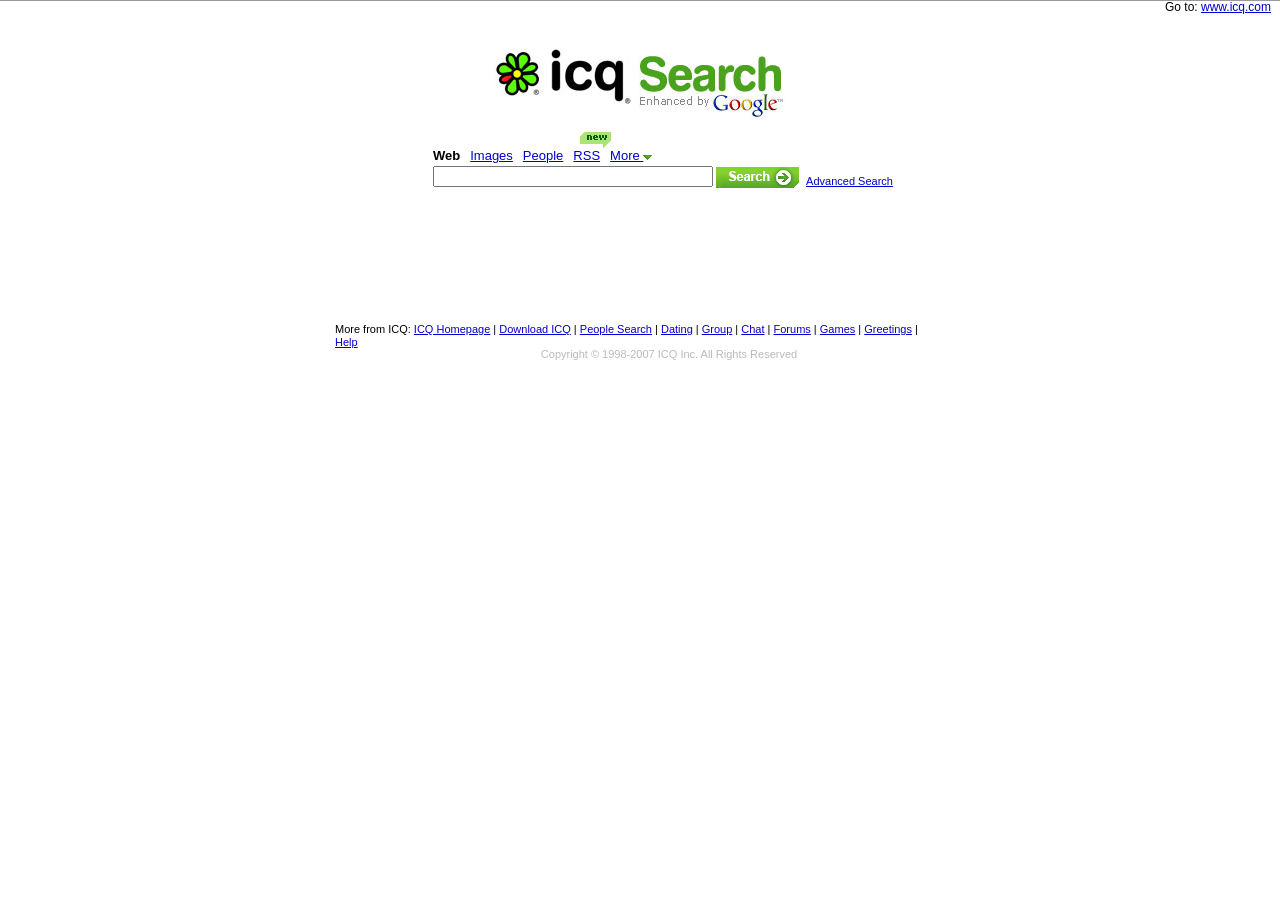
<file: index.html>
<!doctype html>
<html lang="en">
  <head>
    <meta charset="UTF-8" />
    <title>Glorious Web Search</title>
    <link rel="stylesheet" href="CSS+Js/style.css" />
    <link rel="icon" href="favicon.ico" type="image/x-icon" />
    <link rel="shortcut icon" href="favicon.ico" type="image/x-icon" />
  </head>
  <body>
<div class="gray-top-border">

</div>

<div style="font-size: 12px; position: absolute; right: 0;top:0;">Go to:&nbsp;<a href="https://web.archive.org/web/20070310093437/http://www.icq.com/" class="d1-link" style="color:#0000CE">www.icq.com</a>⠀</div>

</div>
    <center>
      <br><br>
    <table width="100%" height="100%">
  <tr>
    <td align="center" valign="middle">

      <!-- YOUR CONTENT START -->
    

</div>
      <!-- index.html -->
<img src="imgs/logo.png" alt="" class="logo-img">
<br>


<div class="d3-1" style="width:424px;">

    <span class="d3-1-1 active-tab"
          id="web"
          onclick="execSearch('web',this)">
        Web
    </span>

    <span class="d3-1-1"
          id="site"
          onclick="execSearch('site',this)">
        Images
    </span>

    <span class="d3-1-1"
          id="people"
          onclick="execSearch('people',this)">
        People
    </span>

    <span class="d3-1-1 rss-tab"
          id="rss"
          onclick="execSearch('rss',this)">

        RSS

        <img src="imgs/new.gif"
             class="rss-new"
             alt="NEW">

    </span>

    <div class="more-menu">

        <a href="javascript:void(0)"
           id="moreBtn"
           onclick="toggleMore(event)">
            More
            <img src="imgs/arrow_mg.gif" border="0">
        </a>

        <div id="moreDropdown" class="more-dropdown">

            <a href="javascript:void(0)"
               onclick="execSearch('presentations',this)">
                Presentations
            </a>

            <a href="javascript:void(0)"
               onclick="execSearch('documents',this)">
                Documents
            </a>

            <a href="javascript:void(0)"
               onclick="execSearch('icq',this)">
                ICQ.com
            </a>

            <a href="javascript:void(0)"
               onclick="execSearch('translation',this)">
                Translation
            </a>

        </div>

    </div>

</div>



      <script> 
function toggleMore(e){

    if(e){
        e.preventDefault();
        e.stopPropagation();
    }

    var box = document.getElementById("moreDropdown");

    box.style.display =
        (box.style.display === "block")
        ? "none"
        : "block";

    return false;
}


function showAdvancedSearch() {
    alert(
        "Advanced Search\n\n" +
        "Coming Soon™\n\n" +
        "Development was suspended in 2008.\n\n" +
        "Reason:\n" +
        "The engineers were laid off.\n\n" +
        "Please enjoy Basic Search instead."
    );
}


//--------------------------------------------------
// ICQ Search Tabs (Late 2007)
//--------------------------------------------------

function execSearch(mode, element){

    // Remove active state
    document.querySelectorAll(".d3-1-1").forEach(function(tab){

        tab.classList.remove("active-tab");

    });

    // Remove active state from More button
    document.getElementById("moreBtn").classList.remove("active-tab");

    //------------------------------------------------
    // Highlight current selection
    //------------------------------------------------

    if(element.tagName.toLowerCase()=="span"){

        element.classList.add("active-tab");

    }else{

        document.getElementById("moreBtn").classList.add("active-tab");

    }

    //------------------------------------------------
    // Advanced Search
    //------------------------------------------------

    var adv=document.getElementById("advancedSearch");

    if(mode=="web"){

        adv.style.visibility="visible";

    }else{

        adv.style.visibility="hidden";

    }

    //------------------------------------------------
    // Close dropdown
    //------------------------------------------------

    document.getElementById("moreDropdown").style.display="none";

}


//--------------------------------------------------
// More menu
//--------------------------------------------------

function toggleMore(e){

    e.preventDefault();

    var box=document.getElementById("moreDropdown");

    if(box.style.display=="block"){

        box.style.display="none";

    }else{

        box.style.display="block";

    }

    return false;

}


//--------------------------------------------------
// Close menu when clicking outside
//--------------------------------------------------

document.addEventListener("click",function(e){

    if(!e.target.closest(".more-menu")){

        document.getElementById("moreDropdown").style.display="none";

    }

});



      </script>
<div class="search-container">

<form action="results.html" method="get">

    <!-- Google CSE -->
    <input type="hidden" name="cx" value="c5ed00b64fd0146ff">

    <table class="d2-2-2" cellspacing="0" cellpadding="0" border="0">
        <tr>

            <!-- Search textbox -->
            <td class="d2-2-2-1">
                <input
                    id="search_keyword"
                    class="d2-2-2-1-txt"
                    type="text"
                    name="q"
                    maxlength="100"
                    size="41"
                    style="width: 280px !important;">
            </td>

            <!-- Search button -->
            <td class="button-td">
                <input
                    class="search-img"
                    type="image"
                    src="imgs/buttonsearch2.png"
                    alt="Search"
                    width="89"
                    height="23">
            </td>

            <!-- Advanced Search -->
            <td class="d2-2-2-3" id="advancedSearch">
                <a href="javascript:void(0);"  onclick="showAdvancedSearch(); return false;">
                    Advanced Search
                </a>
            </td>

        </tr>
    </table>

</form>

</div>
        <br>
       
          <div class="info-text">

        
      <!-- YOUR CONTENT END -->

    </td>
  </tr>
</table>
    </center>

<div style="position: relative; top: 100px; width: 610px; margin: 0 auto; text-align: left; font-size: 11px !important; font-family: sans-serif;">
  <!-- Phần menu liên kết -->
  <div style="line-height: 1.2;">
    More from ICQ:
    <a href="https://web.archive.org/web/20070310093437/http://www.icq.com/" style="color:#0000CE">ICQ Homepage</a> |
    <a href="https://web.archive.org/web/20070112095434/http://download.icq.com/download/" style="color:#0000CE">Download ICQ</a> |
    <a href="https://web.archive.org/web/20070113053601/http://people.icq.com/people/" style="color:#0000CE">People Search</a> |
    <a href="https://web.archive.org/web/20070310093437/http://www.icq.com/" style="color:#0000CE">Dating</a> |
    <a href="https://web.archive.org/web/20070111004745/http://groups.icq.com/groups/" style="color:#0000CE">Group</a> |
    <a href="https://web.archive.org/web/20070225135029/http://chat.icq.com/icqchat/" style="color:#0000CE">Chat</a> |
    <a href="https://web.archive.org/web/20070111213042/http://boards.icq.com/boards/" style="color:#0000CE">Forums</a> |
    <a href="https://web.archive.org/web/20070207013409/http://games.icq.com/index.htm?lc=en" style="color:#0000CE">Games</a> |
    <a href="https://web.archive.org/web/20070106082926/http://www.icq.com/friendship" style="color:#0000CE">Greetings</a> | <br>
    <a href="help.html" style="color:#0000CE;">Help</a>
  </div>

  <!-- Đặt margin thành 0 để dòng copyright dính sát vào dòng Help phía trên -->
  <p style="text-align: center; color: #BABABA; margin: 0; padding: 0; font-size: 11px; line-height: 1.0; position: relative; left: 29px;">
    Copyright © 1998-2007 ICQ Inc. All Rights Reserved
  </p>




  </body>
</html>

<script>
(function () {

  // =========================
  // 🟥 TITLE SYSTEM
  // =========================
  const query = new URLSearchParams(window.location.search).get('q');
  document.title = query 
    ? query + " — ICQ.com Search Results"
    : "ICQ.com Search Engine";


  // =========================
  // 🟡 CLEAN STATS FIX (STABLE)
  // =========================
  function fixStats() {
    const el = document.querySelector('.gsc-result-info');

    if (!el || el.dataset.done) return;

    const text = el.innerText;
    const nums = text.match(/[\d,.]+/g);

    if (nums && nums.length >= 2) {
      const count = nums[0];
      const time = nums[nums.length - 1];

      el.innerHTML = `🌟 <b>Report:</b> ${count} glorious results found for the People in ${time} seconds!`;

      el.style.color = "#d93025";
      el.style.fontWeight = "bold";
      el.style.fontFamily = "Arial";

      el.dataset.done = "1";
    }
  }

  setInterval(fixStats, 500);


function polishICQPagination(){

    document.querySelectorAll(".gsc-cursor-box").forEach(function(box){

        if(box.dataset.icqDone) return;

        box.dataset.icqDone = "1";

        box.className = "pg";

        var pages = box.querySelectorAll(".gsc-cursor-page");

        pages.forEach(function(page,i){

            page.textContent = i + 1;

            page.style.color = "#3F9220";
            page.style.fontSize = "15px";
            page.style.fontWeight = "normal";
            page.style.marginRight = "8px";
            page.style.display = "inline";
            page.style.cursor = "pointer";
        });

        // Current page
        var current = box.querySelector(".gsc-cursor-current-page");

        if(current){
            current.style.fontWeight = "bold";
            current.style.textDecoration = "none";
        }

        // Next button
        var next = document.createElement("img");

        next.src = "imgs/right_new.gif";
        next.width = 17;
        next.height = 17;
        next.style.verticalAlign = "middle";
        next.style.marginLeft = "10px";
        next.style.cursor = "pointer";

        next.onclick = function(){

            var current =
                box.querySelector(".gsc-cursor-current-page");

            if(current && current.nextElementSibling){

                current.nextElementSibling.click();

            }

        };

        box.appendChild(next);

    });

}

setInterval(polishICQPagination,300);

// run loop



  // =========================
  // 🟢 WELCOME MESSAGE
  // =========================
  function showWelcome() {
    const q = new URLSearchParams(window.location.search).get('q');
    const box = document.querySelector('.results-border-box');

    if (!q && box) {
      box.innerHTML = `
        <div class="welcome-container">
          <h1>Welcome, Comrade! 🌟</h1>
          <p>The Red Star is ready to guide your search.</p>
          <p class="hint">Type something above to begin 🚩</p>
          <div class="star-icon">★</div>
        </div>
      `;
    }
  }

  window.onload = showWelcome;


  // =========================
  // 👤 USERNAME SYSTEM (FIXED)
  // =========================
(function () {

  function setupUsername() {
    var span = document.getElementById("usernameDisplay");
    if (!span) return;

    // load saved name
    var saved = localStorage.getItem("rss_username");
    if (saved) span.innerHTML = saved;

    span.style.cursor = "pointer";
    span.style.textDecoration = "underline";
    span.style.fontWeight = "bold";

    span.onclick = function () {

      var input = document.createElement("input");
      input.type = "text";
      input.value = span.innerHTML;
      input.style.fontSize = "13px";
      input.style.border = "1px solid #666";

      span.parentNode.replaceChild(input, span);
      input.focus();

      function save() {
        var name = input.value.replace(/^\s+|\s+$/g, "") || "Guest";

        localStorage.setItem("rss_username", name);

        var newSpan = document.createElement("span");
        newSpan.id = "usernameDisplay";
        newSpan.innerHTML = name;
        newSpan.style.cursor = "pointer";
        newSpan.style.textDecoration = "underline";
        newSpan.style.fontWeight = "bold";

        input.parentNode.replaceChild(newSpan, input);

        // reattach
        setupUsername();
      }

      input.onblur = save;
      input.onkeydown = function (e) {
        if (e.keyCode === 13) save(); // Enter key (old style)
      };
    };
  }

  // OLD SCHOOL LOAD (works in Chrome 52)
  window.onload = function () {
    setupUsername();
  };

})();

})();


function goMobile() {
  var query = document.querySelector('input[name="q"]').value;

  if (query.trim() !== "") {
    window.location.href = "mobile/m-results.html?q=" + encodeURIComponent(query);
  } else {
    window.location.href = "mobile/m-index.html";
  }
}

function fakeLang() {
  alert("⚠️ Language pack not installed!\nPlease install Soviet Language Pack v1.0 🚩");
}

</script>
</file>
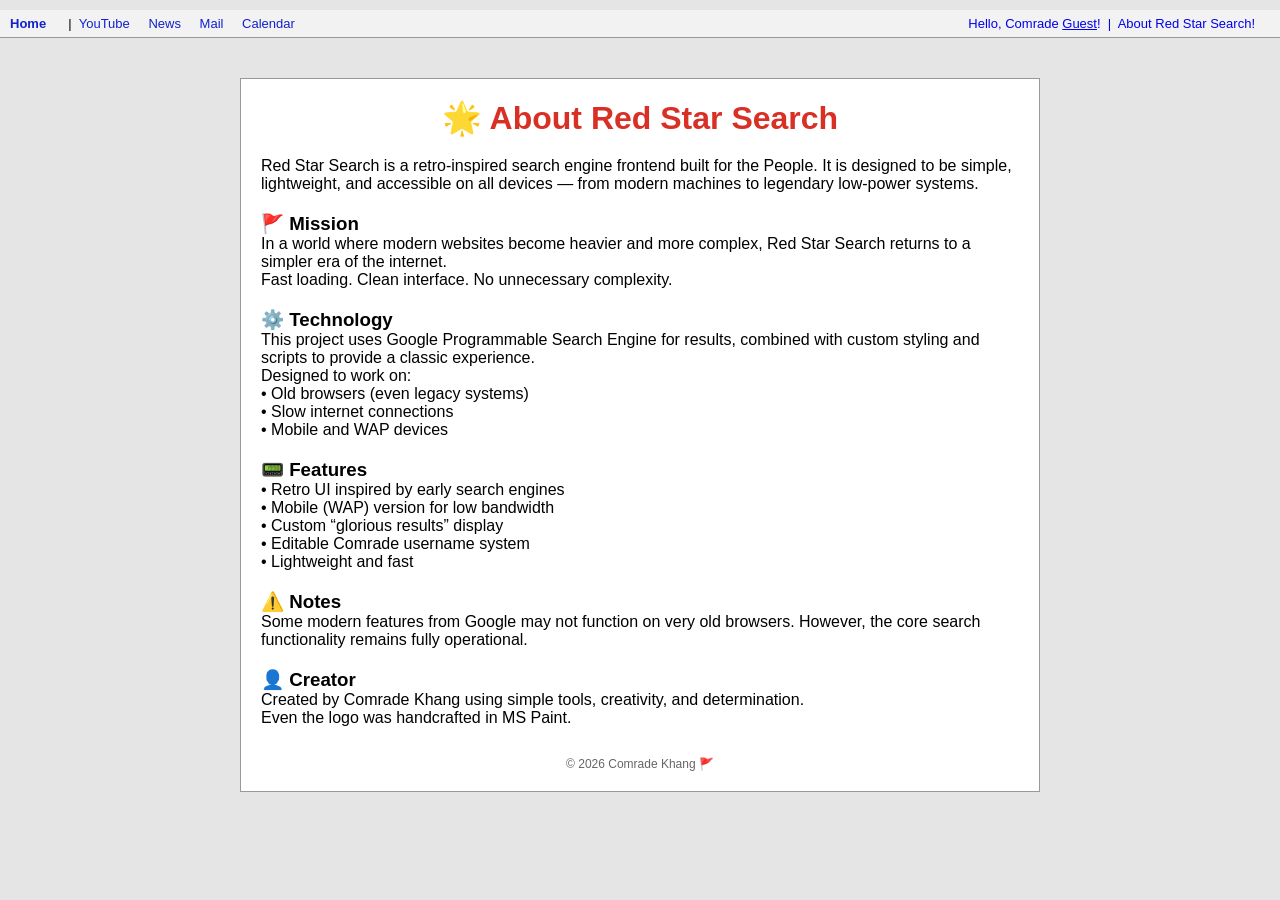
<file: about.html>
<!DOCTYPE html>
<html>
<head>
  <meta charset="UTF-8">
  <title>About — Red Star Search</title>

  <link rel="stylesheet" href="CSS+Js/style.css">

  <style>
    body {
      background: #e5e5e5;
      font-family: Arial, sans-serif;
    }

    .container {
      width: 800px;
      margin: 40px auto;
      background: #fff;
      border: 1px solid #999;
      padding: 20px;
    }

    h1 {
      color: #d93025;
      text-align: center;
    }

    .section {
      margin-top: 20px;
    }

    .footer {
      margin-top: 30px;
      font-size: 12px;
      color: #666;
      text-align: center;
    }

    a {
      color: #1122cc;
      text-decoration: none;
    }

    a:hover {
      text-decoration: underline;
    }
  </style>
</head>

<body>

<div class="topbar">
  <a href="index.html" style="font-weight: bolder;">Home</a>
  &nbsp;|&nbsp;
  <a href="https://www.youtube.com" target="_blank">YouTube</a>
  <a href="https://news.google.com" target="_blank">News</a>
  <a href="https://mail.google.com" target="_blank">Mail</a>
  <a href="https://calendar.google.com" target="_blank">Calendar</a>

  <span class="topbar-right" style="color:#0000EE">
  Hello, Comrade <span id="usernameDisplay">Guest</span>!
  &nbsp;|&nbsp;
  <a href="about.html">About Red Star Search!</a>
</span>
</div>

<div class="container">

  <h1>🌟 About Red Star Search</h1>

  <div class="section">
    <p>
      Red Star Search is a retro-inspired search engine frontend built for the People.
      It is designed to be simple, lightweight, and accessible on all devices — from modern machines
      to legendary low-power systems.
    </p>
  </div>

  <div class="section">
    <h3>🚩 Mission</h3>
    <p>
      In a world where modern websites become heavier and more complex,
      Red Star Search returns to a simpler era of the internet.
    </p>
    <p>
      Fast loading. Clean interface. No unnecessary complexity.
    </p>
  </div>

  <div class="section">
    <h3>⚙️ Technology</h3>
    <p>
      This project uses Google Programmable Search Engine for results,
      combined with custom styling and scripts to provide a classic experience.
    </p>
    <p>
      Designed to work on:
      <br>• Old browsers (even legacy systems)
      <br>• Slow internet connections
      <br>• Mobile and WAP devices
    </p>
  </div>

  <div class="section">
    <h3>📟 Features</h3>
    <p>
      • Retro UI inspired by early search engines  
      <br>• Mobile (WAP) version for low bandwidth  
      <br>• Custom “glorious results” display  
      <br>• Editable Comrade username system  
      <br>• Lightweight and fast  
    </p>
  </div>

  <div class="section">
    <h3>⚠️ Notes</h3>
    <p>
      Some modern features from Google may not function on very old browsers.
      However, the core search functionality remains fully operational.
    </p>
  </div>

  <div class="section">
    <h3>👤 Creator</h3>
    <p>
      Created by Comrade Khang using simple tools, creativity, and determination.
    </p>
    <p>
      Even the logo was handcrafted in MS Paint.
    </p>
  </div>

  <div class="footer">
    © <span id="year"></span> Comrade Khang 🚩
  </div>

</div>

<script>
  // auto year
  document.getElementById("year").innerHTML = new Date().getFullYear();

  // username system (same as your working one)
  (function () {
    function setupUsername() {
      var span = document.getElementById("usernameDisplay");
      if (!span) return;

      var saved = localStorage.getItem("rss_username");
      if (saved) span.innerHTML = saved;

      span.style.cursor = "pointer";
      span.style.textDecoration = "underline";

      span.onclick = function () {
        var input = document.createElement("input");
        input.value = span.innerHTML;

        span.parentNode.replaceChild(input, span);
        input.focus();

        function save() {
          var name = input.value.replace(/^\s+|\s+$/g, "") || "Guest";
          localStorage.setItem("rss_username", name);

          var newSpan = document.createElement("span");
          newSpan.id = "usernameDisplay";
          newSpan.innerHTML = name;

          input.parentNode.replaceChild(newSpan, input);
          setupUsername();
        }

        input.onblur = save;
        input.onkeydown = function (e) {
          if (e.keyCode === 13) save();
        };
      };
    }

    window.onload = setupUsername;
  })();
</script>

</body>
</html>
</file>
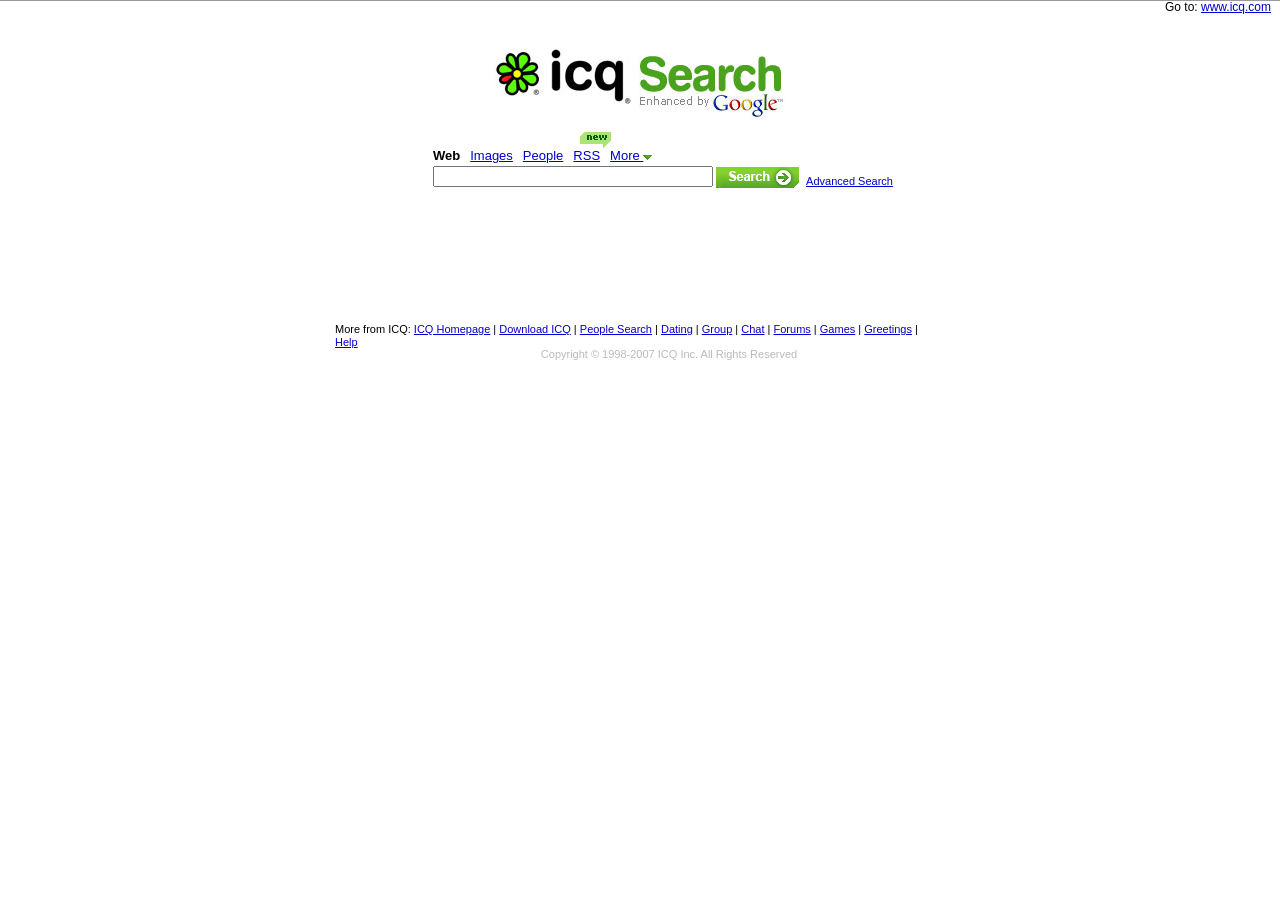
<file: results.html>
<!DOCTYPE html>
<html>
<head>
    <meta charset="UTF-8" />
    <title>ICQ.com Search Results</title>
    <link rel="stylesheet" href="CSS+Js/style.css" />
    <link rel="icon" href="favicon.ico" type="image/x-icon" />
    <link rel="shortcut icon" href="favicon.ico" type="image/x-icon" />    

    <script> 
        // Redirect empty searches back to the homepage.
const q = new URLSearchParams(window.location.search).get("q");

if (!q || !q.trim()) {
    window.location.replace("index.html");
}

    </script>
</head>
<body bgcolor="#e5e5e5">
<div class="gray-top-border">

</div>
<center>
<!-- SEARCH HEADER -->
<table width="100%" border="0" cellspacing="0" cellpadding="0">
<tr>

<!-- Column 1 -->
<td width="235" valign="top">

<a href="index.html">
<img src="imgs/icqsearch_logo2.jpg"
     width="224"
     height="55"
     border="0"
     align="absmiddle"
     style="padding-left:5px !important;">
</a>

</td>

<!-- Column 2 -->
<td valign="top">

<div class="icq-tabs">

<a href="javascript:void(0)" onclick="changeTab(0)">Web</a>

&nbsp;&nbsp;

<a href="javascript:void(0)" onclick="changeTab(1)">Images</a>



&nbsp;&nbsp;

<div class="more-menu">

    <a href="javascript:void(0);" onclick="return toggleMore(event);">
        More
        <img src="imgs/arrow_mg.gif" border="0">
    </a>

    <div id="moreDropdown" class="more-dropdown">

        <a href="#">Presentations</a>
        <a href="#">Documents</a>
        <a href="#">ICQ.com</a>
        <a href="#">Translation</a>

    </div>

</div>

</div>

</div>

<div class="search-container">

<form action="results.html" method="get">

<input type="hidden"
       name="cx"
       value="c5ed00b64fd0146ff">

<table cellspacing="0" cellpadding="0">

<tr>

<td>

<input
id="searchBox"
type="text"
name="q"
size="41"
style="width:324px;height:21px;">

</td>

<td style="padding-left:2px;">

<input
class="search-img"
type="image"
src="imgs/buttonsearch2.png"
width="89"
height="23">

</td>

</tr>

</table>

</form>

</div>

</td>

<!-- Column 3 -->

<td width="180"
    valign="top"
    align="right">


<div style="font-size: 12px; position: absolute; right: 0;top:0;">Go to:&nbsp;<a href="https://web.archive.org/web/20070310093437/http://www.icq.com/" class="d1-link" style="color:#0000CE">www.icq.com</a>⠀⠀</div>

</td>

</tr>

</table>

<script>
    function replaceNoResults() {

    const snippet = document.querySelector(".gs-snippet");

    if (!snippet) return;

    if (!snippet.textContent.includes("khớp") &&
        !snippet.textContent.includes("did not match") &&
        !snippet.textContent.includes("No results"))
        return;

    const q = new URLSearchParams(location.search).get("q") || "";

    snippet.innerHTML = `
<div class="nor1">
Your search -
<b>${q}</b>
- did not match any documents.
</div>

<div class="nor2">
Suggestions
</div>

<div class="nor3">
<ul>
<li>Make sure all words are spelled correctly.</li>
<li>Try different keywords.</li>
<li>Try more general keywords.</li>
</ul>
</div>
`;

}

setInterval(replaceNoResults,500);


function changeTab(tab) {

    var timer = setInterval(function () {

        var tabs = document.querySelectorAll(".gsc-tabHeader");

        if (tabs.length > tab) {

            clearInterval(timer);

            tabs[tab].click();

        }

    }, 100);

}


document.addEventListener("click",function(e){

if(!e.target.closest(".more-menu")){

document.getElementById("moreDropdown").style.display="none";


}

});

function toggleMore(e){

    if(e){
        e.preventDefault();
        e.stopPropagation();
    }

    var box = document.getElementById("moreDropdown");

    box.style.display =
        (box.style.display === "block")
        ? "none"
        : "block";

    return false;
}

document.addEventListener("click", function(e){

    if(!e.target.closest(".more-menu")){
        document.getElementById("moreDropdown").style.display = "none";
    }

});



// restore last search
var inp=document.getElementById("searchBox");

var qParam=new URLSearchParams(location.search).get("q");

if(qParam){

inp.value=qParam;

localStorage.setItem("rss_last_q",qParam);

}else{

inp.value=localStorage.getItem("rss_last_q")||"";

}

// PART 

function updateICQHeader() {

    // keyword
    if (qParam) {
        document.getElementById("icqKeyword").textContent = qParam;
    }

    // wait until Google creates the result info
    var info = document.querySelector(".gsc-result-info");
    if (!info) return;

    // Grab every number from the text
    var nums = info.textContent.match(/[\d,.]+/g);

    if (!nums || nums.length === 0) return;

    // Usually the biggest number is the total results
    var total = nums[0];

    // page
    var page = 1;

    var hash = new URLSearchParams(location.hash.substring(1));

    if (hash.has("gsc.page")) {
        page = parseInt(hash.get("gsc.page"), 10) || 1;
    }

    var start = (page - 1) * 10 + 1;
    var end = start + 9;

    document.getElementById("icqStats").innerHTML =
        "Results <b>" + start + " - " + end +
        "</b> of about <b>" + total + "</b>";
  document.getElementById("icqStatsBottom").innerHTML =
        "Results <b>" + start + " - " + end +
        "</b> of about <b>" + total + "</b>";
}

var icqTimer = setInterval(function () {

    if (document.querySelector(".gsc-result-info")) {

        updateICQHeader();

    }

    
}, 300);


function cleanURLs() {

    document.querySelectorAll(".gs-visibleUrl-long").forEach(function(el){

        el.innerHTML = el.innerHTML
            .replace(/^https?:\/\//i, "")
            .replace(/^www\./i, "");

    });

}

setInterval(cleanURLs, 300);

function hideGoogleBranding(){

    document.querySelectorAll(
        ".gcsc-find-more-on-google," +
        ".gcsc-branding," +
        ".gcsc-branding-clickable," +
        ".gcsc-branding-text," +
        ".gcsc-branding-img," +
        ".gcsc-branding-img-noclear"
    ).forEach(function(el){

        el.style.display = "none";

    });

}

setInterval(hideGoogleBranding,300);

window.addEventListener("load", function () {
    const q = new URLSearchParams(location.search).get("q") || "";
    const el = document.getElementById("icqKeyword");

    if (el) {
        el.textContent = q;
    }
});

</script>

    <!-- Bảng chính bao quanh toàn bộ nội dung 800px -->

    <br>
<table class="t2">

<tr>

<td class="t2-1">

<div class="t2-1-1">

Web Search for:
<b id="icqKeyword"></b>

</div>

</td>

<td class="t2-2">

<div id="icqStats">

Results
<b>1 - 10</b>
of about
<b>0</b>

</div>

</td>

</tr>

</table>


</center>
<div class="more_sp3">
    <div id="icqStatsBottom">
        Results <b>1 - 10</b> of about <b>0</b>
    </div>
</div>

        


        <!-- HÀNG 2: VIỀN ĐEN KẾT QUẢ -->
        <tr>
            <td style="padding-top: 10px;">
                <div class="results-border-box">
                    <script async src="https://cse.google.com/cse.js?cx=c5ed00b64fd0146ff"></script>
                    <div class="gcse-searchresults-only"></div>
                </div>
            </td>
        </tr>

        <!-- HÀNG 3: FOOTER -->
        
    </table>
<table class="t3-2" cellpadding="0" cellspacing="0">
<tr>

    <td class="t3-2-1">&nbsp;</td>

    <td>

        <form id="searchForm" action="results.html" method="GET">

            <input type="hidden" name="cx" value="c5ed00b64fd0146ff">

            <table cellpadding="0" cellspacing="0">
            <tr>

                <td>

                    <input
                        id="searchBox"
                        type="text"
                        name="q"
                        size="41"
                        maxlength="100"
                        class="legacy-search-input">

                </td>

                <td style="transform: translateX(-20px);">

                    <input
                        class="search-img"
                        type="image"
                        src="imgs/buttonsearch2.png"
                        width="89"
                        height="23">

                </td>

            </tr>
            </table>

        </form>

    </td>

    <td class="t3-2-2">&nbsp;</td>

</tr>
</table>

<center><div class="copyr">Copyright © 1998-2007 ICQ Inc. All Rights Reserved</div></center>

<br>

<center>



<div class="tbar"><a href="https://web.archive.org/web/20071013165740/http://download.icq.com/download/toolbar/"><img src="https://web.archive.org/web/20071013165740im_/http://c.icq.com/search/img/toolbar_en.jpg" width="522" height="98" border="0" alt=""></a></div>
</center>

</body>
</html>

<script>
(function () {

  // =========================
  // 👤 USERNAME SYSTEM (LEGACY SAFE)
  // =========================
  function setupUsername() {
    var span = document.getElementById("usernameDisplay");
    if (!span) return;

    var saved = localStorage.getItem("rss_username");
    if (saved) span.innerHTML = saved;

    span.style.cursor = "pointer";
    span.style.textDecoration = "underline";
    span.style.fontWeight = "bold";

    span.onclick = function () {

      var input = document.createElement("input");
      input.type = "text";
      input.value = span.innerHTML;
      input.style.fontSize = "13px";
      input.style.border = "1px solid #666";

      span.parentNode.replaceChild(input, span);
      input.focus();

      function save() {
        var name = input.value.replace(/^\s+|\s+$/g, "") || "Guest";

        localStorage.setItem("rss_username", name);

        var newSpan = document.createElement("span");
        newSpan.id = "usernameDisplay";
        newSpan.innerHTML = name;
        newSpan.style.cursor = "pointer";
        newSpan.style.textDecoration = "underline";
        newSpan.style.fontWeight = "bold";

        input.parentNode.replaceChild(newSpan, input);

        setupUsername(); // reattach
      }

      input.onblur = save;
      input.onkeydown = function (e) {
        if (e.keyCode === 13) save();
      };
    };
  }

  // =========================
  // 🟢 WELCOME
  // =========================
// Redirect empty searches back to the homepage.
const q = new URLSearchParams(window.location.search).get("q");

if (!q || !q.trim()) {
    window.location.replace("index.html");
}


  
  // =========================
  // 🟡 STATS FIX
  // =========================
  function fixStats() {
    var el = document.querySelector('.gsc-result-info');
    if (!el) return;

    var text = el.innerText;
    var nums = text.match(/[\d,.]+/g);

    if (nums && nums.length >= 2) {
      el.innerHTML =
        '🌟 <b>Report:</b> ' + nums[0] +
        ' glorious results found for the People in ' +
        nums[nums.length - 1] + ' seconds!';

      el.style.color = "#d93025";
      el.style.fontWeight = "bold";
      el.style.fontFamily = "Arial";
    }
    // Thêm đoạn này vào trong setInterval hiện tại của đồng chí
    document.querySelectorAll('.gsc-imageResult .gs-snippet, .gsc-imageResult .gs-title').forEach(el => {
      el.style.setProperty('color', '#77aaff', 'important',fontWeight = 'bold', fontFamily = 'Arial', 'important');
    });
  }

  // =========================
  // 🔴 PAGINATION STYLE
  // =========================
function polishICQPagination(){

    document.querySelectorAll(".gsc-cursor-box").forEach(function(box){

        if(box.dataset.icqDone) return;

        box.dataset.icqDone = "1";

        box.className = "pg";

        var pages = box.querySelectorAll(".gsc-cursor-page");

        pages.forEach(function(page,i){

            page.textContent = i + 1;

            page.style.color = "#3F9220";
            page.style.fontSize = "15px";
            page.style.fontWeight = "normal";
            page.style.marginRight = "8px";
            page.style.display = "inline";
            page.style.cursor = "pointer";
    page.style.setProperty("text-decoration", "underline", "important");
        });

          // Current page
          var current = box.querySelector(".gsc-cursor-current-page");

          if(current){
              current.style.fontWeight = "bold";
              current.style.textDecoration = "none";
          }

          // Find Google's next page (if it exists)
          var nextGoogle = box.querySelector(".gsc-cursor-page.gsc-cursor-next");

          // Fallback: use the page after the current one
          if(!nextGoogle && current){
              nextGoogle = current.nextElementSibling;
          }

          // Next button
          var next = document.createElement("img");
        next.src = "imgs/right_new.gif";
        next.width = 17;
        next.height = 17;
        next.style.verticalAlign = "middle";
        next.style.marginLeft = "10px";
        next.style.cursor = "pointer";

       next.onclick = function(){

    if(nextGoogle){
        nextGoogle.click();
    }

};

        box.appendChild(next);

    });

}

setInterval(polishICQPagination,300);


  // =========================
  // 🚀 INIT (ONE ONLY!)
  // =========================
  window.onload = function () {
    setupUsername();
    showWelcome();
    // Populate search input with query parameter so term remains until changed
    try {
      var qParam = new URLSearchParams(window.location.search).get('q');
      var inp = document.querySelector('input.legacy-input[name="q"]') || document.querySelector('input.legacy-input');
      if (qParam) {
        if (inp) { inp.value = qParam; localStorage.setItem('rss_last_q', qParam); }
      } else {
        var last = localStorage.getItem('rss_last_q');
        if (last && inp && !inp.value) inp.value = last;
      }
      if (inp) {
        var form = inp.form || document.querySelector('form');
        if (form) form.addEventListener('submit', function () { localStorage.setItem('rss_last_q', inp.value || ''); });
      }
    } catch (e) { /* ignore URL parsing issues */ }

    setInterval(fixStats, 400);
    setInterval(polishRedStar, 500);
  };

})();
</script>
</file>
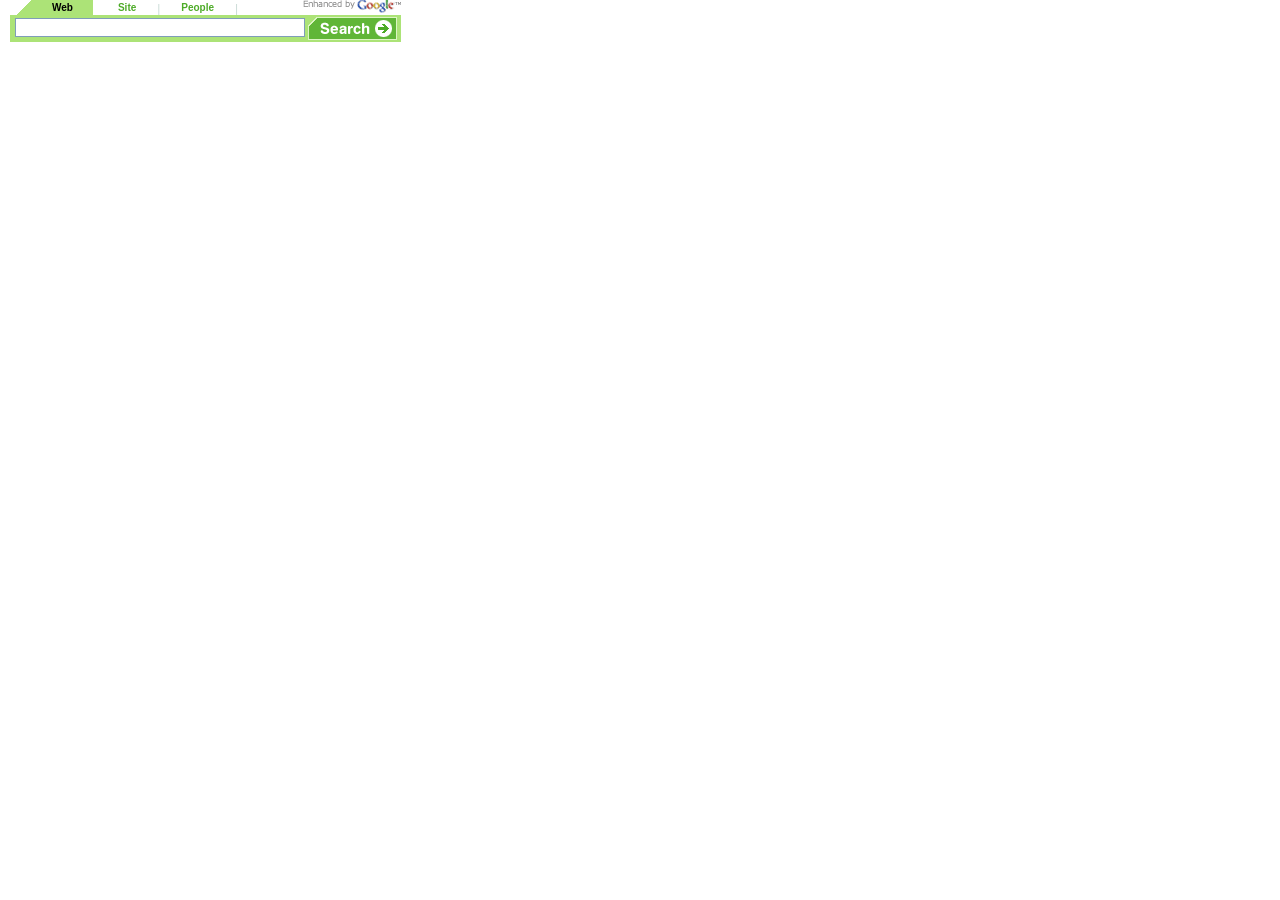
<file: help_files/search_box.html>
<!DOCTYPE html PUBLIC "-//W3C//DTD HTML 4.01 Transitional//EN">
<!-- saved from url=(0095)https://web.archive.org/web/20070114074949if_/http://c.icq.com/include/template/search_box.html -->
<html><head><meta http-equiv="Content-Type" content="text/html; charset=UTF-8"><script type="text/javascript" src="./bundle-playback.js.tải xuống" charset="utf-8"></script>
<script type="text/javascript" src="./wombat.js.tải xuống" charset="utf-8"></script>
<script>window.RufflePlayer=window.RufflePlayer||{};window.RufflePlayer.config={"autoplay":"on","unmuteOverlay":"hidden","showSwfDownload":true};</script>
<script type="text/javascript" src="./ruffle.js.tải xuống"></script>
<script type="text/javascript">
    __wm.init("https://web.archive.org/web");
  __wm.wombat("http://c.icq.com:80/include/template/search_box.html","20070114074949","https://web.archive.org/","web","https://web-static.archive.org/_static/",
	      "1168760989");
</script>
<link rel="stylesheet" type="text/css" href="./banner-styles.css">
<link rel="stylesheet" type="text/css" href="./iconochive.css">
<!-- End Wayback Rewrite JS Include -->


<link rel="STYLESHEET" type="text/css" href="./site_search.css">
<script language="javascript" type="text/javascript" src="./header_b(1).js.tải xuống"></script>
<script type="text/javascript" language="JavaScript" src="./index.js.tải xuống"></script>
</head>
<body style="margin-top:0px;margin-left:0px;">
<form action="https://khanglabao.github.io/ICQ-Search-Engine/results.html"
      method="get"
      id="Search"
      target="_parent">

	<div style="position:absolute;">
		<div class="d02-2c">
			<div class="d02-2-1" id="s1" style="display: block;">
				<div class="d02-2-1-a"><img src="./c_tab.gif" width="20" height="19"></div>
				<div class="d02-2-1-b" onclick="searchOrChange(&#39;s1&#39;,&#39;web&#39;,&#39;Search&#39;);">Web</div>
				<div class="d02-2-1-c">&nbsp;</div>
				<div class="d02-2-1-d" onclick="searchOrChange(&#39;s2&#39;,&#39;site&#39;,&#39;Search&#39;);">Site</div>
				<div class="d02-2-1-m" onclick="searchOrChange(&#39;s2&#39;,&#39;site&#39;,&#39;Search&#39;);" style="cursor: pointer;">&nbsp;</div>
				<div class="d02-2-1-c">|</div>
				<div class="d02-2-1-d" onclick="searchOrChange(&#39;s3&#39;,&#39;people&#39;,&#39;Search&#39;);">People</div>
				<div class="d02-2-1-m" onclick="searchOrChange(&#39;s3&#39;,&#39;people&#39;,&#39;Search&#39;);" style="cursor: pointer;">&nbsp;</div>
				<div class="d02-2-1-c">|</div>
			</div>
			<div class="d02-2-1" id="s2">
				<div class="d02-2-1-m">&nbsp;</div>
				<div class="d02-2-1-d" onclick="searchOrChange(&#39;s1&#39;,&#39;web&#39;,&#39;Search&#39;);">Web</div>
				<div class="d02-2-1-c">&nbsp;</div>
				<div class="d02-2-1-a"><img src="./c_tab.gif" width="20" height="19"></div>
				<div class="d02-2-1-b" onclick="searchOrChange(&#39;s2&#39;,&#39;site&#39;,&#39;Search&#39;);">Site</div>
				<div class="d02-2-1-c">&nbsp;</div>
				<div class="d02-2-1-d" onclick="searchOrChange(&#39;s3&#39;,&#39;people&#39;,&#39;Search&#39;);">People</div>
				<div class="d02-2-1-m" onclick="searchOrChange(&#39;s3&#39;,&#39;people&#39;,&#39;Search&#39;);" style="cursor: pointer;">&nbsp;</div>
				<div class="d02-2-1-c">|</div>
			</div>
			<div class="d02-2-1" id="s3">
				<div class="d02-2-1-m">&nbsp;</div>
				<div class="d02-2-1-d" onclick="searchOrChange(&#39;s1&#39;,&#39;web&#39;,&#39;Search&#39;);">Web</div>
				<div class="d02-2-1-m" onclick="searchOrChange(&#39;s1&#39;,&#39;web&#39;,&#39;Search&#39;);" style="cursor: pointer;">&nbsp;</div>
				<div class="d02-2-1-c">|</div>
				<div class="d02-2-1-d" onclick="searchOrChange(&#39;s2&#39;,&#39;site&#39;,&#39;Search&#39;);">Site</div>
				<div class="d02-2-1-c">&nbsp;</div>
				<div class="d02-2-1-a"><img src="./c_tab.gif" width="20" height="19"></div>
				<div class="d02-2-1-b" onclick="searchOrChange(&#39;s3&#39;,&#39;people&#39;,&#39;Search&#39;);">People</div>
			</div>
		</div>
		<div class="d02-2-2">&nbsp;</div>
		<div class="d02-2-3">
			<input id="d02-txt" type="text" name="q" maxlength="100" class="d02-2-in">
<input type="hidden" name="cx" value="c5ed00b64fd0146ff">
		</div>
		<div class="d02-2-4"><input type="image" src="./b_search.gif" class="d02-2-but" title="Search" onclick="return true;" fdprocessedid="ko8fcl"></div>
		<div class="d02-2-5"><img src="./google.gif" width="98" height="18" alt="Enhanced by Google"></div>
    </div>
</form>



<span id="PING_IFRAME_FORM_DETECTION" style="display: none;"></span></body></html>

<script>

	function searchOrChange(tab){

    document.getElementById("s1").style.display="none";
    document.getElementById("s2").style.display="none";
    document.getElementById("s3").style.display="none";

    document.getElementById(tab).style.display="block";

}


</script>
</file>
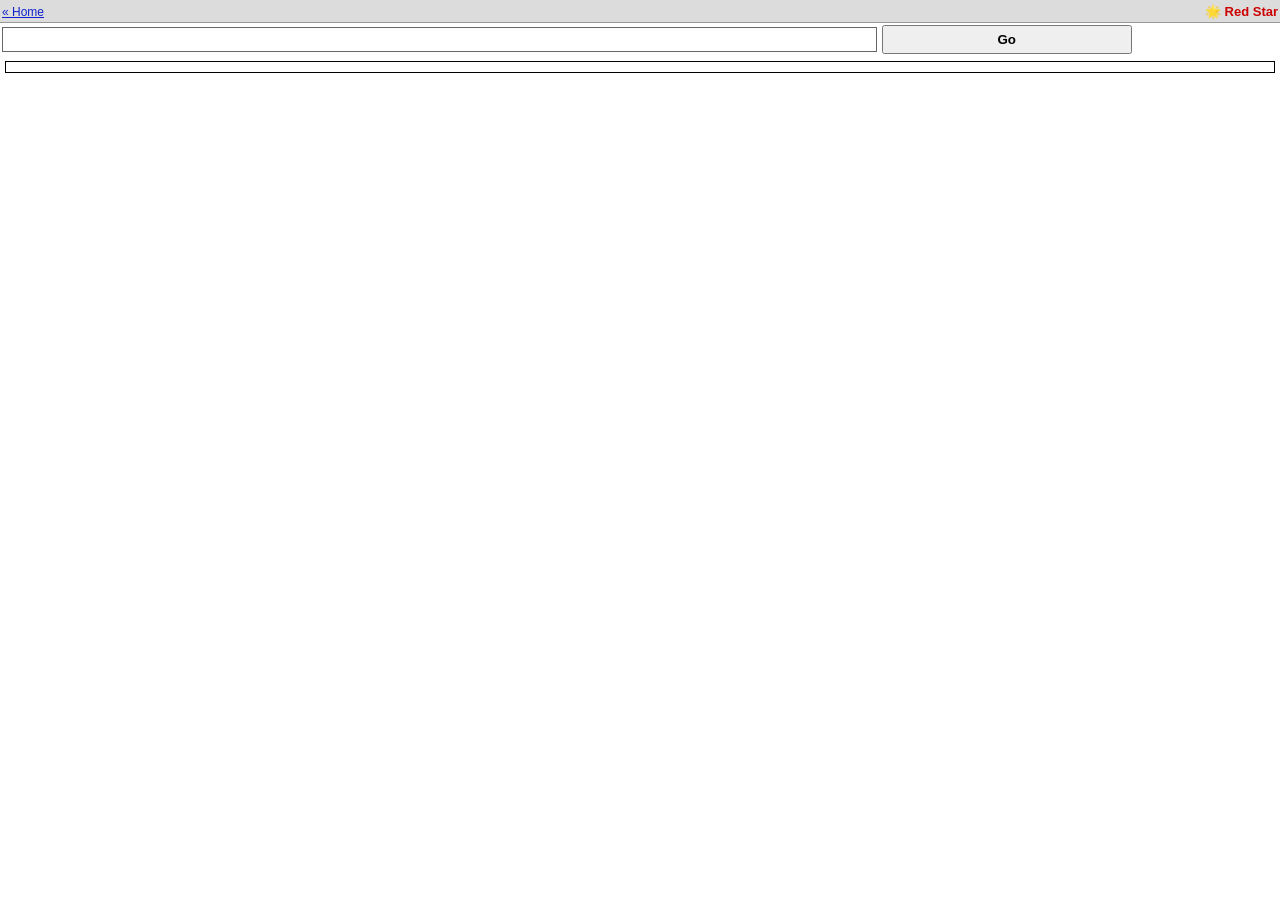
<file: mobile/m-results.html>
<!DOCTYPE html>
<html>
<head>
  <meta charset="UTF-8">
  <title>Red Star Results</title>
  <link rel="stylesheet" href="/CSS+Js/style.css" />
  <meta name="viewport" content="width=device-width, initial-scale=1.0">
  <style>
    /* CSS ép kiểu cho trình duyệt cũ */
    body { font-family: Arial, sans-serif; margin: 0; padding: 0; }
    .results-border { border: 1px solid #000; background: #ffffff; padding: 5px; margin: 5px; }
    
    /* Ép Google CSE không tràn màn hình */
    .gsc-control-cse { padding: 0 !important; width: 100% !important; box-sizing: border-box; }
    .gsc-webResult { width: 100% !important; word-wrap: break-word; }
    .gs-title { font-size: 16px !important; color: #1122cc !important; }
    .gs-snippet { font-size: 13px !important; }
    
    /* Pagination R-e-e-d */
    .gsc-cursor-box { text-align: center !important; font-weight: bold; color: #cc0000; }
  </style>
</head>
<body bgcolor="#e5e5e5">

  <!-- TOP NAV -->
  <table width="100%" cellpadding="5" border="0" bgcolor="#dcdcdc" style="border-bottom:1px solid #999;">
    <tr>
      <td align="left"><a href="m-index.html" style="color:#1122cc; font-family:Arial; font-size:12px;">&laquo; Home</a></td>
      <td align="right"><font face="Arial" size="2" color="#cc0000"><b>🌟 Red Star</b></font></td>
    </tr>
  </table>

  <!-- SEARCH AGAIN -->
  <table width="98%" cellpadding="5" border="0">
    <tr>
      <td>
        <form action="m-results.html" method="get">
          <input type="hidden" name="cx" value="c5ed00b64fd0146ff">
          <input type="text" id="searchBox" name="q" style="width:70%; height:25px; border:1px solid #666;">
          <input type="submit" value="Go" style="width:20%; height:29px; font-weight:bold;">
        </form>
      </td>
    </tr>
  </table>

  <!-- RESULTS BOX -->
  <div class="results-border">
    <script async src="https://cse.google.com/cse.js?cx=c5ed00b64fd0146ff"></script>
    <div class="gcse-searchresults-only" data-queryParameterName="q"></div>
  </div>

<script>
// Fix Stats & Pagination cho trình duyệt di động
function polishMobile() {
  const stats = document.querySelector('.gsc-result-info');
  if (stats && !stats.getAttribute('fixed')) {
    const nums = stats.innerText.match(/[\d,.]+/g);
    if (nums && nums.length >= 2) {
      stats.innerHTML = "🌟 " + nums[0] + " results (" + nums[nums.length-1] + "s)";
      stats.style.color = "#cc0000";
      stats.setAttribute('fixed','true');
    }
  }


}
setInterval(polishMobile, 500);

// Persist and prefill keyword using localStorage
(function(){
  try {
    var qParam = new URLSearchParams(window.location.search).get('q');
    var box = document.getElementById('searchBox');
    if (!box) return;
    if (qParam) { box.value = qParam; localStorage.setItem('rss_last_q', qParam); }
    else {
      var last = localStorage.getItem('rss_last_q');
      if (last && !box.value) box.value = last;
    }
    var form = box.form;
    if (form) form.addEventListener('submit', function(){ localStorage.setItem('rss_last_q', box.value || ''); });
  } catch (e) { /* ignore */ }
})();
</script>

</body>
</html>
</file>
<file: CSS+Js/style.css>
* {
  margin: 0;
  padding: 0;
  box-sizing: border-box;
}

body,
input,
button,
div,
span {
  font-family: Arial, Helvetica, sans-serif;
}

html,
body {
  height: 100%;
  margin: 0;
}

body {
  background-color: #ffffff;
  margin: 0; /* removes default top gap */
}
.gray-top-border {
  border-top: 1px solid rgb(153, 153, 153);
  position: absolute;
  width: 100%;
  height: 0;
  top: 0;
}

.d3-1 {
  position: relative;
  text-align: left;
  font-size: 13px;
  display: flex;
  left:5px;
  color: rgb(0, 0, 204);
}

.icq-tabs {
  font-size: 12px;
  margin-bottom: 8px;
}

.icq-tabs a {
  color: rgb(0, 0, 204);

  text-decoration: underline;
}

.more-menu {
  display: inline-block;

  position: relative;
}

.more-dropdown {
  display: none;

  position: absolute;

  top: 18px;

  left: 0;

  background: white;

  border: 1px solid rgb(153, 179, 230);

  z-index: 999;
}

.more-dropdown a {
  display: block;

  padding: 4px 8px;

  text-decoration: none;

  color: rgb(64, 64, 217);

  font-size: 12px;
}

.more-dropdown a:hover {
  background: rgb(172, 227, 119);
  color: #0000cc;
}

.goto-box {
  font-size: 12px;

  padding-top: 2px;

  white-space: nowrap;
}

.search-img {
  position: relative;

  top: 1px; /* ← 1px sag like the original */

  display: block;
}

.gsc-result-info {
  display: none !important;
}

.t2 {
  width: 98%;
  height: 28px;

  margin: 0;
  padding: 0;

  border-top: 1px solid #6dc4a2;

  background: #e4f3f6;

  font-size: 12px;
}

.t2-1 {
  width: 66%;
  text-align: left;
}

.t2-1-1 {
  margin-left: 3px;

  font-size: 16px;

  font-weight: bold;
}

.t2-2 {
  text-align: right;

  padding-right: 5px;

  font-size: 12px;

  line-height: 28px;
}

/* Hide Google's built-in tabs */
.gsc-tabsArea {
  display: none !important;
}

/* Hide Google's result information */
.gsc-result-info-container {
  display: none !important;
}

/* Hide the "Sort by" menu */
.gsc-orderby-container {
  display: none !important;
}

/* Hide the whole row containing them */
.gsc-above-wrapper-area,
.gsc-above-wrapper-area-container {
  display: none !important;
}

.gsc-above-wrapper-area {
  display: none !important;
  height: 0 !important;
  margin: 0 !important;
  padding: 0 !important;
  overflow: hidden !important;
}

.search-button {
  padding: 0;
  margin: 0;
  border: none;
  background: transparent;
  cursor: pointer;
  width: 100px;
  height: 23px;
}

.search-button img {
  display: block;
  width: 100px;
  height: 23px;
  border: 0;
}

a.d1-link:link,
a.d1-link:hover,
a.d1-link:visited {
  font-size: 12px;
}

.search-button {
  padding: 0;
  margin: 0;
  border: none;
  background: transparent;
  cursor: pointer;
  width: 100px;
  height: 23px;
}

.search-button img {
  display: block;
  width: 100px;
  height: 23px;
  border: 0;
}

a.d1-link:link,
a.d1-link:hover,
a.d1-link:visited {
  font-size: 12px;
}

/* ---------- Search button (OLD GLOSSY) ---------- */
.search-container button {
  padding: 6px 12px;
  border: 1px solid #444;
  background: #d0d0d0; /* fallback */
  background: linear-gradient(to bottom, #f8f8f8, #c0c0c0);
  color: black;
  font-size: 14px;
  cursor: pointer;

  /* glossy top shine */
  box-shadow: inset 0 1px 0 #ffffff;
}

/* ---------- Button press effect (IMPORTANT 😎) ---------- */
.search-container button:active {
  background: linear-gradient(to bottom, #c0c0c0, #f8f8f8);
  box-shadow: inset 0 2px 3px #999;
}

/* Keep them on same line */
.search-container form {
  white-space: nowrap;
}

/* Input stays inline */
.search-container input[type="text"] {
  display: inline-block;
  vertical-align: middle;
  width: 70%;
}

.d4 {
  position: relative;
  top: 100px;
  height: 40px;
  width: 610px;
  font-size: 12px;
  color: #0000ce;
}

/* Button stays inline */
.search-container button {
  display: inline-block;
  vertical-align: middle;
}

/* ---- Legacy image-button: nudge and clip ---- */
.search-container td.button-td {
  /* keep the left padding but crop vertical overflow so image appears "clipped" */
  padding-left: 12px;
  overflow: hidden;
  height: 21px; /* match the text input height (21px in markup) */
  vertical-align: middle;
}

.search-container input.search-img {
  position: relative;
  top: 1px; /* 1px lower to match the 2007 ICQ look */
  display: block;
  width: 89px;
  height: 23px;
  border: 0;
}

body {
  margin: 0; /* remove default browser spacing */
  padding: 10px 0 0 0; /* small top spacing */
}

/* logo image */
.logo-img {
  display: block;
  margin: 0 auto 10px auto;
}

/* text logo */
.logo-text {
  font-size: 28px;
  color: #cc0000;
  text-align: center;
  margin: 5px 0 10px 0;
  font-weight: bold;

  text-shadow:
    1px 1px 0 #800000,
    2px 2px 0 #400000;
}
.gs-title,
.gs-title * {
  color: #0000cc !important;
  font-family: Arial, sans-serif !important;
  font-size: 16px !important;
  font-weight: normal !important;
  text-decoration: underline !important;
  line-height: 20px;
}

.gs-snippet {
  display: block !important;

  color: #000 !important;

  font-family: Arial, sans-serif !important;
  font-size: 12px !important;

  line-height: 16px !important;

  margin-top: 4px !important;
  margin-bottom: 3px !important;
}

.gs-visibleUrl,
.gs-visibleUrl-long {
  display: block !important;

  color: #008000 !important;

  font-family: Arial, sans-serif !important;
  font-size: 12px !important;

  text-decoration: none !important;

  margin-top: 2px !important;
}

.gs-richsnippet-box,
.gs-snippet-info,
.gs-snippet-metadata,
.gs-visibleUrl-breadcrumb,
.gs-per-result-labels {
  display: none !important;
}

.gs-bidi-start-align.gs-visibleUrl.gs-visibleUrl-short {
  display: none !important;
}

.gsc-table-result,
.gsc-table-cell-snippet-close,
.gsc-table-cell-thumbnail {
  display: block !important;
  width: auto !important;
  float: none !important;
}

.gsc-table-cell-thumbnail {
  display: none !important;
}

.gsc-url-top {
  display: none !important;
}

.gsc-url-bottom {
  display: block !important;
  margin-top: 2px !important;
}

/* ===========================
   ICQ 2007 Pagination
   =========================== */

.pg-top-sp {
  height: 6px;
  font-size: 1px;
}

.pg-bot-sp {
  height: 4px;
  font-size: 1px;
}

.pg-empt {
  position: relative;
  height: 20px;
}

.pg {
  position: relative;

  height: 20px;

  color: #3f9220;

  font-size: 15px;

  font-weight: bold;

  text-align: center;

  margin-top: 8px;

  line-height: 20px;
}

/* Google pagination container */
.gsc-cursor {
  display: inline-block !important;

  vertical-align: middle;
}

/* Page numbers */
.gsc-cursor-page {
  display: inline !important;

  color: #3f9220 !important;

  font-size: 15px !important;

  font-family: Arial, sans-serif !important;

  font-weight: normal !important;

  text-decoration: none !important;

  margin: 0 !important;

  padding: 0 2px !important;

  cursor: pointer;
}

/* Current page */
.gsc-cursor-current-page {
  color: #3f9220 !important;

  font-weight: bold !important;

  text-decoration: none !important;
}

/* Remove Google's extra spacing */
.gsc-cursor-box {
  text-align: center !important;

  margin-top: 8px !important;

  padding: 0 !important;
}
/* Whole suggestion line */
.gs-spelling {
  font-family: Arial, sans-serif !important;
  font-size: 16px !important;
  color: #ff0000 !important;
  line-height: 14px !important;

  margin: 8px 0 10px 5px !important;
}

/* Suggestion hyperlink */
.gs-spelling a {
  color: #0000cc !important;
  font-size: 15px !important;
  text-decoration: underline !important;
  font-weight: normal !important;
}

/* Remove Google's bold/italic styling */
.gs-spelling b,
.gs-spelling i {
  font-weight: normal !important;
  font-style: normal !important;
}

/* "Find on Google" box */
.gcsc-find-more-on-google {
  display: none !important;
}

/* Google branding */
.gcsc-branding,
.gcsc-branding-clickable,
.gcsc-branding-text,
.gcsc-branding-img,
.gcsc-branding-img-noclear {
  display: none !important;
}

.t3-2 {
  background: rgb(228, 243, 246);
  height: 50px;
  width: 100%;
}

.t3-2-1,
.t3-2-2 {
  width: 33%;
}

.t3-2 {
  background: #e4f3f6;
  height: 50px;
  width: 100%;
}

.t3-2-1,
.t3-2-2 {
  width: 33%;
}

.legacy-search-input {
  width: 324px;
  height: 21px;
  border: 1px solid #666;
  font:
    13px Arial,
    sans-serif;
  padding: 0 3px;
}

.search-img {
  display: block;
  border: 0;
  cursor: pointer;
}

.copyr {
  margin-top: 7px;
  font-size: 11px;
}

.gsc-cursor-box * {
  vertical-align: middle;
}

.tbar {
  width: 100%;
  margin-top: 17px;
}

.gsc-results-wrapper-visible,
.gsc-resultsRoot,
.gsc-wrapper,
.gsc-resultsbox-visible,
.gsc-above-wrapper-area,
.gsc-control-cse,
.gsc-control-wrapper-cse,
.gsc-webResult {
  width: 100% !important;
  max-width: none !important;
}

.gsc-table-cell-snippet-close {
  max-width: 650px !important;
  width: 650px !important;
}

.gs-snippet {
  white-space: normal !important;
  word-break: normal !important;
  overflow-wrap: break-word !important;
}

.gs-webResult,
.gs-result {
  margin: 0 !important;
  padding: 13px 0 !important;
  text-align: left !important;
}

.gsc-table-cell-snippet-close {
  padding: 0 !important;
  margin: 0 !important;
}

.gsc-thumbnail-inside {
  margin: 0 !important;
  padding: 0 !important;
}

.gsc-thumbnail {
  display: none !important;
}

.gs-snippet {
  margin: 2px 0 !important;
  padding: 0 !important;
}

.gsc-url-bottom .gs-visibleUrl-long {
  display: block !important;

  color: #008000 !important;

  font-size: 12px !important;

  margin-top: 2px !important;
}

/* Entire result */
.gs-webResult,
.gsc-result {
  margin: 0 !important;
  padding: 6px 0 !important;
}

/* Main container */
.gsc-table-result {
  margin: 0 !important;
  padding: 0 !important;
}

/* Snippet container */
.gsc-table-cell-snippet-close {
  margin: 0 !important;
  padding: 0 !important;
}

/* Top title block */
.gsc-thumbnail-inside {
  margin: 0 0 2px 0 !important;
  padding: 0 !important;
}

/* Snippet */
.gs-snippet {
  margin: 2px 0 !important;
  padding: 0 !important;
  line-height: 16px !important;
}

/* Bottom URL */
.gsc-url-bottom {
  margin: 2px 0 0 0 !important;
  padding: 0 !important;
}

/* Each result */
.gs-webResult {
  margin: 0 0 8px 0 !important; /* small gap between results */
  padding: 0 0 4px 8px !important; /* small left indent like ICQ */
}

/* Remove spacing from every wrapper */
.gsc-table-result,
.gsc-table-cell-snippet-close,
.gsc-thumbnail-inside {
  margin: 0 !important;
  padding: 0 !important;
  line-height: normal !important;
}

/* Title */
.gs-title {
  margin: 0 !important;
  padding: 0 !important;
  line-height: 18px !important;
}

/* Snippet */
.gs-snippet {
  margin: 0 !important;
  padding: 0 !important;
  line-height: 16px !important;
}

/* URL */
.gsc-url-bottom {
  margin: 0 !important;
  padding: 0 !important;
  line-height: 16px !important;
}

/* Entire result */
.gsc-webResult,
.gs-webResult,
.gsc-result {
  margin: 0 !important;
  padding: 0 !important;
  min-height: 0 !important;
}

/* Container between results */
.gsc-expansionArea > div {
  margin: 0 !important;
  padding: 0 !important;
}

/* Add ONLY the spacing you want */
.gsc-webResult {
  padding: 0 0 6px 8px !important; /* 8px left, 6px below */
}

.gsc-webResult,
.gs-webResult {
  padding-left: 5px !important;
}

.more_sp3 {
  width: 100%;
  padding-top: 12px;
  padding-left: 5px;
  box-sizing: border-box;
  font-family: Arial, sans-serif;
  font-size: 12px;
  color: #000;
}

/* ===== ICQ Search Box (Late 2007) ===== */

.d2-2-2{
    border-collapse:collapse;
}

.d2-2-2-1-txt{
    width:280px;
    height:21px;
    padding:0 3px;
    position: relative;
    left: 31px;
    font:13px Arial, Helvetica, sans-serif;

}

.button-td{
    position: relative;
    left:21px;
    vertical-align:middle;
}

.search-img{
    border:0;
    cursor:pointer;
    vertical-align:middle;
}

.d2-2-2-3{
    padding-left:8px;
    white-space:nowrap;

    font:11px Arial, Helvetica, sans-serif;
    vertical-align:middle;
    position: relative;
    left: 15px;
    top: 4px
}

/*---------------------------------------
Tabs
---------------------------------------*/

.d3-1{

    font:13px Arial;
    padding-bottom: 2px;

}

.d3-1-1{

    display:inline-block;
    margin-right:10px;

    color:#0000CC;

    text-decoration:underline;

    cursor:pointer;

}

.active-tab{

    color:#000 !important;

    font-weight:bold;

    text-decoration:none !important;

}


/*---------------------------------------
RSS NEW badge
---------------------------------------*/

.rss-tab{

    position:relative;



}

.rss-new{

    position:absolute;

    top:-16px;

    left:7px;

    border:0;

}


/*---------------------------------------
More
---------------------------------------*/

.more-menu{

    display:inline-block;

    position:relative;

}

.more-menu>a{

    color:#0000CC;

    text-decoration:underline;

}

.more-menu>a.active-tab{

    color:#000;

    font-weight:bold;

    text-decoration:none;

}

.more-dropdown{

    position:absolute;

    display:none;

    top:20px;

    left:0;

    background:#fff;

    border:1px solid #808080;

 

    z-index:9999;

}

.more-dropdown a{

    display:block;

    padding:4px 8px;

    color:#4040D9;

    text-decoration:none;

    font:13px Arial;

}

.more-dropdown a:hover{

    background:#E8EEF9;

}


/*---------------------------------------
Advanced Search
---------------------------------------*/

.d2-2-3{

    margin-top:7px;

    font-size:11px;

    visibility:visible;

}


.d2-2-2-3 a{
    color:#0000CC;
    text-decoration:underline;
}

.d2-2-2-3 a:hover{
    color:#0000CC;
}


#icqStatsBottom {
  margin: 0;
  padding: 0;
  line-height: 16px;
  position: relative;
  left:5px
}

.welcome-container {
  text-align: center;
  padding: 60px 20px;
  color: #333;
}

.welcome-container h1 {
  font-family: Arial, sans-serif;
  color: #d93025; /* Màu đỏ nhiệt huyết */
  font-size: 32px;
  margin-bottom: 10px;
  text-shadow: 1px 1px 0px #fff;
}

.welcome-container p {
  font-size: 18px;
  color: #555;
  margin: 5px 0;
}

.welcome-container .hint {
  font-style: italic;
  color: #777;
  margin-top: 20px;
}

.welcome-container .star-icon {
  font-size: 80px;
  color: #ffd700; /* Màu vàng ngôi sao */
  margin-top: 30px;
  text-shadow: 2px 2px 4px #ccc;
  animation: pulse 2s infinite; /* Làm ngôi sao đập nhẹ cho sinh động */
}

@keyframes pulse {
  0% {
    transform: scale(1);
  }
  50% {
    transform: scale(1.1);
  }
  100% {
    transform: scale(1);
  }
}

.gsc-result {
  margin-bottom: 18px;
}

.topbar {
  width: 100%;
  background: #f2f2f2;
  border-bottom: 1px solid #999;
  padding: 6px 10px;
  font-size: 13px;
  text-align: left;
}

.topbar a {
  color: #1122cc;
  text-decoration: none;
  margin-right: 15px;
}

.topbar a:hover {
  text-decoration: underline;
  color: #ff0000;
}

.topbar-right {
  float: right;
  color: #333;
  cursor: pointer;
}

.info-text {
  margin-top: 15px;
  font-size: 13px;
  color: #555;
  text-align: center;
}

.info-text a {
  color: #1122cc; /* classic blue link */
  text-decoration: underline;
}

.info-text .tip {
  margin-top: 8px;
  font-style: italic;
  color: #777;
}
.lang-bar {
  margin-top: 10px;
  font-size: 12px;
  color: #666;
  text-align: center;
}

.lang-bar a {
  color: #1122cc;
  text-decoration: underline;
}

.gsc-cursor-page:hover {
  color: red !important;
  background: #ffd700;
  border-radius: 3px;
}
.footer-copyright {
  font-family: Arial, Helvetica, sans-serif;
  font-size: 12px;
  color: #666;
  text-align: center;
  margin-top: 30px;
  padding-bottom: 20px;
  letter-spacing: 0.5px;
}

.topbar-right a {
  color: #0000ee;
  text-decoration: none;
}

.topbar-right a:hover {
  text-decoration: underline;
}

/* 2007 ICQ "No Results" */

.nor1,
.nor2,
.nor3{
    font:11px Arial,sans-serif;
    color:#000;
    margin:0;
    padding:0;
    line-height:16px;
}

.nor1{
    font-weight:normal;
}

.nor1 b{
    font-weight:bold;
}

.nor2{
    font-weight:bold;
}

.nor3 ul{
    margin:0;
    padding-left:22px;   /* only indentation */
    list-style:disc;
}

.nor3 li{
    margin:0;
    padding:0;
    line-height:16px;
}

/* Remove all outer spacing from Google CSE */
.gsc-control-cse,
.gsc-control-cse-vi {
    margin: 0 !important;
    padding: 0 !important;
    border: none !important;
}

/* ===========================================================
   RED STAR SEARCH
   ICQ IMAGE SEARCH 2007 RECONSTRUCTION
   Google Custom Search Engine Compatible
   =========================================================== */


/* -----------------------------------------------------------
   IMAGE GRID
   (Don't touch Google's layout)
   ----------------------------------------------------------- */

.gsc-imageResult{
    background:transparent !important;
    border:none !important;
    box-shadow:none !important;
}


/* -----------------------------------------------------------
   THUMBNAILS
   ----------------------------------------------------------- */

.gs-image,
.gs-image-scalable,
.gs-imagePreview{

    border:1px solid #008200 !important;
    background:#ffffff !important;

    border-radius:0 !important;
    box-shadow:none !important;
}


/* -----------------------------------------------------------
   IMAGE TITLE
   ----------------------------------------------------------- */

.gsc-imageResult .gs-title,
.gsc-imageResult .gs-title *,
.gs-previewTitle,
.gs-previewTitle *,
.gs-previewLink{

    color:#0000CC !important;

    font-family:Arial,Helvetica,sans-serif !important;

    font-size:13px !important;

    font-weight:normal !important;

    text-decoration:none !important;
}

.gsc-imageResult .gs-title:hover,
.gsc-imageResult .gs-title a:hover,
.gs-previewLink:hover{

    text-decoration:underline !important;
}


/* -----------------------------------------------------------
   IMAGE DESCRIPTION
   ----------------------------------------------------------- */

.gsc-imageResult .gs-snippet,
.gsc-imageResult .gs-snippet *{

    color:#000000 !important;

    font-family:Arial,Helvetica,sans-serif !important;

    font-size:11px !important;

    line-height:15px !important;

    font-weight:normal !important;
}


/* -----------------------------------------------------------
   URL
   ----------------------------------------------------------- */

.gs-visibleUrl,
.gs-visibleUrl-short,
.gs-previewUrl{

    color:#008200 !important;

    font-size:11px !important;

    font-family:Arial,Helvetica,sans-serif !important;

    text-decoration:none !important;

    border:none !important;

    margin-top:4px !important;

    margin-bottom:4px !important;

    padding:0 !important;
}


/* -----------------------------------------------------------
   IMAGE SIZE
   ----------------------------------------------------------- */

.gs-previewSize{

    color:#666666 !important;

    font-size:11px !important;

    font-family:Arial,Helvetica,sans-serif !important;

    margin-top:3px !important;

    font-weight:normal !important;
}


/* -----------------------------------------------------------
   PREVIEW PANEL
   ----------------------------------------------------------- */

.gs-imagePreviewArea{

    background:#ffffff !important;

    border:1px solid #6dc4a2 !important;

    padding:12px !important;

    box-shadow:none !important;

    border-radius:0 !important;
}


/* Preview info box */

.gs-previewSnippet{

    background:#ffffff !important;

    border:none !important;

    padding-top:10px !important;

    font-family:Arial,Helvetica,sans-serif !important;
}


/* -----------------------------------------------------------
   REMOVE MATERIAL DESIGN EFFECTS
   ----------------------------------------------------------- */

.gs-imageBox,
.gsc-thumbnail-inside,
.gsc-thumbnail,
.gsc-imageResult-classic{

    background:none !important;

    border:none !important;

    box-shadow:none !important;

    border-radius:0 !important;
}

.gsc-imageResult:hover{

    background:transparent !important;

    box-shadow:none !important;
}


/* -----------------------------------------------------------
   SPACING
   ----------------------------------------------------------- */

.gs-title{

    margin-top:8px !important;
}

.gs-visibleUrl{

    margin-top:2px !important;
}

.gs-snippet{

    margin-top:3px !important;
}


/* -----------------------------------------------------------
   LINKS
   ----------------------------------------------------------- */

a{

    color:#0000CC;
}

a:hover{

    text-decoration:underline;
}


/* -----------------------------------------------------------
   REMOVE GOOGLE CARD EFFECTS
   ----------------------------------------------------------- */

.gsc-thumbnail-inside,
.gsc-url-top,
.gsc-result-info,
.gsc-control-cse{

    box-shadow:none !important;

    border-radius:0 !important;
}


/* -----------------------------------------------------------
   PREVIEW IMAGE
   ----------------------------------------------------------- */

.gs-imagePreview{

    margin-bottom:10px !important;

    border:1px solid #008200 !important;

    background:#ffffff !important;
}


/* -----------------------------------------------------------
   FONT RESET
   ----------------------------------------------------------- */

.gsc-control-cse,
.gsc-results,
.gs-title,
.gs-snippet,
.gs-previewSnippet,
.gs-previewDescription,
.gs-previewUrl,
.gs-previewSize{

    font-family:Arial,Helvetica,sans-serif !important;
}


/* -----------------------------------------------------------
   OPTIONAL RED STAR THEME
   Uncomment if desired

.gs-previewSnippet{
    background:#1b1b1b !important;
    border-left:4px solid #d93025 !important;
    padding:16px !important;
}

.gs-previewTitle,
.gs-previewLink{
    color:#77aaff !important;
}

.gs-previewDescription{
    color:#dddddd !important;
}

.gs-previewSize{
    color:#bbbbbb !important;
}

----------------------------------------------------------- */
</file>
<file: help_files/banner-styles.css>
:root {
  --wm-toolbar-height: 65px;
}
#wm-ipp-base {
  height:65px;/* initial height just in case js code fails */
  padding:0;
  margin:0;
  border:none;
  background:none transparent;
}
#wm-ipp {
  z-index: 2147483647;
}
#wm-ipp, #wm-ipp * {
  font-family:Lucida Grande, Helvetica, Arial, sans-serif;
  font-size:12px;
  line-height:1.2;
  letter-spacing:0;
  width:auto;
  height:auto;
  max-width:none;
  max-height:none;
  min-width:0 !important;
  min-height:0;
  outline:none;
  float:none;
  text-align:left;
  border:none;
  color: #000;
  text-indent: 0;
  position: initial;
  background: none;
}
#wm-ipp div, #wm-ipp canvas {
  display: block;
}
#wm-ipp div, #wm-ipp tr, #wm-ipp td, #wm-ipp a, #wm-ipp form {
  padding:0;
  margin:0;
  border:none;
  border-radius:0;
  background-color:transparent;
  background-image:none;
  /*z-index:2147483640;*/
  height:auto;
}
#wm-ipp table {
  border:none;
  border-collapse:collapse;
  margin:0;
  padding:0;
  width:auto;
  font-size:inherit;
}
#wm-ipp form input {
  padding:1px !important;
  height:auto;
  display:inline;
  margin:0;
  color: #000;
  background: none #fff;
  border: 1px solid #666;
}
#wm-ipp form input[type=submit] {
  padding:0 8px !important;
  margin:1px 0 1px 5px !important;
  width:auto !important;
  border: 1px solid #000 !important;
  background: #fff !important;
  color: #000 !important;
}
#wm-ipp form input[type=submit]:hover {
  background: #eee !important;
  cursor: pointer !important;
}
#wm-ipp form input[type=submit]:active {
  transform: translateY(1px);
}
#wm-ipp a {
  display: inline;
}    
#wm-ipp a:hover{
  text-decoration:underline;
}
#wm-ipp a.wm-btn:hover {
  text-decoration:none;
  color:#ff0 !important;
}
#wm-ipp a.wm-btn:hover span {
  color:#ff0 !important;
}
#wm-ipp #wm-ipp-inside {
  margin: 0 6px;
  border:5px solid #000;
  border-top:none;
  background-color:rgba(255,255,255,0.9);
  -moz-box-shadow:1px 1px 4px #333;
  -webkit-box-shadow:1px 1px 4px #333;
  box-shadow:1px 1px 4px #333;
  border-radius:0 0 8px 8px;
}
/* selectors are intentionally verbose to ensure priority */
#wm-ipp #wm-logo {
  padding:0 10px;
  vertical-align:middle;
  min-width:100px;
  flex: 0 0 100px;
}
#wm-ipp .c {
  padding-left: 4px;
}
#wm-ipp .c .u {
    margin-top: 4px !important;
}
#wm-ipp .n {
  padding:0 0 0 5px !important;
  vertical-align: bottom;
}
#wm-ipp .n a {
  text-decoration:none;
  color:#33f;
  font-weight:bold;
}
#wm-ipp .n .b {
  padding:0 6px 0 0 !important;
  text-align:right !important;
  overflow:visible;
  white-space:nowrap;
  color:#99a;
  vertical-align:middle;
}
#wm-ipp .n .y .b {
  padding:0 6px 2px 0 !important;
}
#wm-ipp .n .c {
  background:#000;
  color:#ff0;
  font-weight:bold;
  padding:0 !important;
  text-align:center;
}
#wm-ipp .n .d span.ta {
  display:inline-block;
  width: 0;
  height: 0;
  border-color: transparent #99a;
  border-style: solid;
}
#wm-ipp .n .d .b span.ta {
  border-width: 8px 14px 8px 0;
}
#wm-ipp .n .d .f span.ta {
  border-width: 8px 0 8px 14px;
}
#wm-ipp .n .d a span.ta {
  border-color: transparent #33f;
}
#wm-ipp .n .d a span.ta:hover {
  border-color: transparent #77f;
}
#wm-ipp.hi .n td.c {
  color:#ec008c;
}
#wm-ipp .n td.f {
  padding:0 0 0 6px !important;
  text-align:left !important;
  overflow:visible;
  white-space:nowrap;
  color:#99a;
  vertical-align:middle;
}
#wm-ipp .n tr.m td {
  text-transform:uppercase;
  white-space:nowrap;
  padding:2px 0;
}
#wm-ipp .c .s {
  padding:0 5px 0 0 !important;
  vertical-align:bottom;
}
#wm-ipp #wm-nav-captures {
  white-space: nowrap;
}
#wm-ipp .c .s a.t {
  color:#33f;
  font-weight:bold;
  line-height: 1.8;
}
#wm-ipp .c .s div.r {
  color: #666;
  font-size:9px;
  white-space:nowrap;
}
#wm-ipp .c .k {
  padding-bottom:1px;
}
#wm-ipp .c .s {
  padding:0 5px 2px 0 !important;
}
#wm-ipp td#displayMonthEl {
  padding: 2px 0 !important;
}
#wm-ipp td#displayYearEl {
  padding: 0 0 2px 0 !important;
}

div#wm-ipp-sparkline {
  position:relative;/* for positioning markers */
  white-space:nowrap;
  background-color:#fff;
  cursor:pointer;
  line-height:0.9;
}
#sparklineImgId, #wm-sparkline-canvas {
  position:relative;
  z-index:9012;
  max-width:none;
}
#wm-ipp-sparkline div.yt {
  position:absolute;
  z-index:9010 !important;
  background-color:#ff0 !important;
  top: 0;
}
#wm-ipp-sparkline div.mt {
  position:absolute;
  z-index:9013 !important;
  background-color:#ec008c !important;
  top: 0;
}  
#wm-ipp .r {
    margin-left: 4px;
}
#wm-ipp .r a {
  color:#33f;
  border:none;
  position:relative;
  background-color:transparent;
  background-repeat:no-repeat !important;
  background-position:100% 100% !important;
  text-decoration: none;
}
#wm-ipp #wm-capinfo {
  /* prevents notice div background from sticking into round corners of
     #wm-ipp-inside */
  border-radius: 0 0 4px 4px;
}
#wm-ipp #wm-capinfo .c-logo {
  display:block;
  float:left;
  margin-right:3px;
  width:90px;
  min-height:90px;
  max-height: 290px;
  border-radius:45px;
  overflow:hidden;
  background-position:50%;
  background-size:auto 90px;
  box-shadow: 0 0 2px 2px rgba(208,208,208,128) inset;
}
#wm-ipp #wm-capinfo .c-logo span {
  display:inline-block;
}
#wm-ipp #wm-capinfo .c-logo img {
  height:90px;
  position:relative;
  left:-50%;
}
#wm-ipp #wm-capinfo .wm-title {
  font-size:130%;
}
#wm-ipp #wm-capinfo a.wm-selector {
  display:inline-block;
  color: #aaa;
  text-decoration:none !important;
  padding: 2px 8px;
}
#wm-ipp #wm-capinfo a.wm-selector.selected {
  background-color:#666;
}
#wm-ipp #wm-capinfo a.wm-selector:hover {
  color: #fff;
}
#wm-ipp #wm-capinfo.notice-only #wm-capinfo-collected-by,
#wm-ipp #wm-capinfo.notice-only #wm-capinfo-timestamps {
    display: none;
}
#wm-ipp #wm-capinfo #wm-capinfo-notice .wm-capinfo-content {
    background-color:#ff0;
    padding:5px;
    font-size:14px;
    text-align:center;
}
#wm-ipp #wm-capinfo #wm-capinfo-notice .wm-capinfo-content * {
    font-size:14px;
    text-align:center;
}
#wm-ipp #wm-expand {
  right: 1px;
  bottom: -1px;
  color: #ffffff;
  background-color: #666 !important;
  padding:0 5px 0 3px !important;
  border-radius: 3px 3px 0 0 !important;
}
#wm-ipp #wm-expand span {
  color: #ffffff;
}
#wm-ipp #wm-expand #wm-expand-icon {
  display: inline-block;
  transition: transform 0.5s;
  transform-origin: 50% 45%;
}
#wm-ipp #wm-expand.wm-open #wm-expand-icon {
  transform: rotate(180deg);
}
#wm-ipp #wmtb {
  text-align:right;
}
#wm-ipp #wmtb #wmtbURL {
  width: calc(100% - 45px);
}
#wm-ipp #wm-graph-anchor {
  border-right:1px solid #ccc;
}
/* time coherence */
html.wb-highlight {
  box-shadow: inset 0 0 0 3px #a50e3a !important;
}    
.wb-highlight {
  outline: 3px solid #a50e3a !important;
}
#wm-ipp-print {
  display:none !important;
}
@media print {
#wm-ipp-base {
  display:none !important;
}
#wm-ipp-print {
  display:block !important;
  white-space: nowrap;
  overflow: hidden;
  text-overflow: ellipsis;
}
}
@media (max-width:414px) {
    #wm-ipp .xxs {
	display:none !important;
    }
}
@media (min-width:1055px) {
#wm-ipp #wm-graph-anchor {
  display:block !important;
}
}
@media (max-width:1054px) {
#wm-ipp #wm-graph-anchor {
  display:none !important;
}
}
@media (max-width:1163px) {
#wm-logo {
    display:none !important;
}
}

#wm-btns {
    white-space: nowrap;
    margin-top: -2px;
}

#wm-btns #wm-save-snapshot-open {
  margin-right: 7px;
  top: -6px;
}

#wm-btns #wm-sign-in {
  box-sizing: content-box;
  display: none;
  margin-right: 7px;
  top: -8px;

  /*
  round border around sign in button
  */
  border: 2px #000 solid;
  border-radius: 14px;
  padding-right: 2px;
  padding-bottom: 2px;
  width: 11px;
  height: 11px;
}

#wm-btns #wm-sign-in>.iconochive-person {
  font-size: 12.5px;
}

#wm-save-snapshot-open > .iconochive-web {
  color:#000;
  font-size:160%;
}

#wm-ipp #wm-share {
  display: flex;
  align-items: flex-end;
  justify-content: space-between;
}

#wm-share > #wm-screenshot {
  display: inline-block;
  margin-right: 3px;
  visibility: hidden;
}

#wm-screenshot > .iconochive-image {
  color:#000;
  font-size:160%;
}

#wm-share > #wm-video {
  display: inline-block;
  margin-right: 3px;
  visibility: hidden;
}

#wm-video > .iconochive-movies {
  color: #000;
  display: inline-block;
  font-size: 150%;
  margin-bottom: 2px;
}

#wm-btns #wm-save-snapshot-in-progress {
  display: none;
  font-size:160%;
  opacity: 0.5;
  position: relative;
  margin-right: 7px;
  top: -5px;
}

#wm-btns #wm-save-snapshot-success {
  display: none;
  color: green;
  position: relative;
  top: -7px;
}

#wm-btns #wm-save-snapshot-fail {
  display: none;
  color: red;
  position: relative;
  top: -7px;
}

.wm-icon-screen-shot {
  background: url("../images/web-screenshot.svg") no-repeat !important;
  background-size: contain !important;
  width: 22px !important;
  height: 19px !important;

  display: inline-block;
}
#donato {
    /* transition effect is disable so as to simplify height adjustment */
    /*transition: height 0.5s;*/
    height: 0;
    margin: 0;
    padding: 0;
    border-bottom: 1px solid #999 !important;
}
body.wm-modal {
    height: auto !important;
    overflow: hidden !important;
}
#donato #donato-base {
    width: 100%;
    height: 100%;
    /*bottom: 0;*/
    margin: 0;
    padding: 0;
    position: absolute;
    z-index: 2147483639;
}
body.wm-modal #donato #donato-base {
    position: fixed;
    top: 0;
    left: 0;
    right: 0;
    bottom: 0;
    z-index: 2147483640;
}

.wb-autocomplete-suggestions {
    font-family: Lucida Grande, Helvetica, Arial, sans-serif;
    font-size: 12px;
    text-align: left;
    cursor: default;
    border: 1px solid #ccc;
    border-top: 0;
    background: #fff;
    box-shadow: -1px 1px 3px rgba(0,0,0,.1);
    position: absolute;
    display: none;
    z-index: 2147483647;
    max-height: 254px;
    overflow: hidden;
    overflow-y: auto;
    box-sizing: border-box;
}
.wb-autocomplete-suggestion {
    position: relative;
    padding: 0 .6em;
    line-height: 23px;
    white-space: nowrap;
    overflow: hidden;
    text-overflow: ellipsis;
    font-size: 1.02em;
    color: #333;
}
.wb-autocomplete-suggestion b {
    font-weight: bold;
}
.wb-autocomplete-suggestion.selected {
    background: #f0f0f0;
}
</file>
<file: help_files/iconochive.css>
@font-face{font-family:'Iconochive-Regular';src:url('../fonts/Iconochive-Regular.eot');src:url('../fonts/Iconochive-Regular.eot') format('embedded-opentype'),url('../fonts/Iconochive-Regular.woff') format('woff'),url('../fonts/Iconochive-Regular.ttf') format('truetype'),url('../fonts/Iconochive-Regular.svg#Iconochive-Regular') format('svg');font-weight:normal;font-style:normal}
[class^="iconochive-"],[class*=" iconochive-"]{font-family:'Iconochive-Regular'!important;speak:none;font-style:normal;font-weight:normal;font-variant:normal;text-transform:none;line-height:1;-webkit-font-smoothing:antialiased;-moz-osx-font-smoothing:grayscale}
.iconochive-Uplevel:before{content:"\21b5"}
.iconochive-exit:before{content:"\1f6a3"}
.iconochive-beta:before{content:"\3b2"}
.iconochive-logo:before{content:"\1f3db"}
.iconochive-audio:before{content:"\1f568"}
.iconochive-movies:before{content:"\1f39e"}
.iconochive-software:before{content:"\1f4be"}
.iconochive-texts:before{content:"\1f56e"}
.iconochive-etree:before{content:"\1f3a4"}
.iconochive-image:before{content:"\1f5bc"}
.iconochive-web:before{content:"\1f5d4"}
.iconochive-collection:before{content:"\2211"}
.iconochive-folder:before{content:"\1f4c2"}
.iconochive-data:before{content:"\1f5c3"}
.iconochive-tv:before{content:"\1f4fa"}
.iconochive-article:before{content:"\1f5cf"}
.iconochive-question:before{content:"\2370"}
.iconochive-question-dark:before{content:"\3f"}
.iconochive-info:before{content:"\69"}
.iconochive-info-small:before{content:"\24d8"}
.iconochive-comment:before{content:"\1f5e9"}
.iconochive-comments:before{content:"\1f5ea"}
.iconochive-person:before{content:"\1f464"}
.iconochive-people:before{content:"\1f465"}
.iconochive-eye:before{content:"\1f441"}
.iconochive-rss:before{content:"\221e"}
.iconochive-time:before{content:"\1f551"}
.iconochive-quote:before{content:"\275d"}
.iconochive-disc:before{content:"\1f4bf"}
.iconochive-tv-commercial:before{content:"\1f4b0"}
.iconochive-search:before{content:"\1f50d"}
.iconochive-search-star:before{content:"\273d"}
.iconochive-tiles:before{content:"\229e"}
.iconochive-list:before{content:"\21f6"}
.iconochive-list-bulleted:before{content:"\2317"}
.iconochive-latest:before{content:"\2208"}
.iconochive-left:before{content:"\2c2"}
.iconochive-right:before{content:"\2c3"}
.iconochive-left-solid:before{content:"\25c2"}
.iconochive-right-solid:before{content:"\25b8"}
.iconochive-up-solid:before{content:"\25b4"}
.iconochive-down-solid:before{content:"\25be"}
.iconochive-dot:before{content:"\23e4"}
.iconochive-dots:before{content:"\25a6"}
.iconochive-columns:before{content:"\25af"}
.iconochive-sort:before{content:"\21d5"}
.iconochive-atoz:before{content:"\1f524"}
.iconochive-ztoa:before{content:"\1f525"}
.iconochive-upload:before{content:"\1f4e4"}
.iconochive-download:before{content:"\1f4e5"}
.iconochive-favorite:before{content:"\2605"}
.iconochive-heart:before{content:"\2665"}
.iconochive-play:before{content:"\25b6"}
.iconochive-play-framed:before{content:"\1f3ac"}
.iconochive-fullscreen:before{content:"\26f6"}
.iconochive-mute:before{content:"\1f507"}
.iconochive-unmute:before{content:"\1f50a"}
.iconochive-share:before{content:"\1f381"}
.iconochive-edit:before{content:"\270e"}
.iconochive-reedit:before{content:"\2710"}
.iconochive-gear:before{content:"\2699"}
.iconochive-remove-circle:before{content:"\274e"}
.iconochive-plus-circle:before{content:"\1f5d6"}
.iconochive-minus-circle:before{content:"\1f5d5"}
.iconochive-x:before{content:"\1f5d9"}
.iconochive-fork:before{content:"\22d4"}
.iconochive-trash:before{content:"\1f5d1"}
.iconochive-warning:before{content:"\26a0"}
.iconochive-flash:before{content:"\1f5f2"}
.iconochive-world:before{content:"\1f5fa"}
.iconochive-lock:before{content:"\1f512"}
.iconochive-unlock:before{content:"\1f513"}
.iconochive-twitter:before{content:"\1f426"}
.iconochive-facebook:before{content:"\66"}
.iconochive-googleplus:before{content:"\67"}
.iconochive-reddit:before{content:"\1f47d"}
.iconochive-tumblr:before{content:"\54"}
.iconochive-pinterest:before{content:"\1d4df"}
.iconochive-popcorn:before{content:"\1f4a5"}
.iconochive-email:before{content:"\1f4e7"}
.iconochive-embed:before{content:"\1f517"}
.iconochive-gamepad:before{content:"\1f579"}
.iconochive-Zoom_In:before{content:"\2b"}
.iconochive-Zoom_Out:before{content:"\2d"}
.iconochive-RSS:before{content:"\1f4e8"}
.iconochive-Light_Bulb:before{content:"\1f4a1"}
.iconochive-Add:before{content:"\2295"}
.iconochive-Tab_Activity:before{content:"\2318"}
.iconochive-Forward:before{content:"\23e9"}
.iconochive-Backward:before{content:"\23ea"}
.iconochive-No_Audio:before{content:"\1f508"}
.iconochive-Pause:before{content:"\23f8"}
.iconochive-No_Favorite:before{content:"\2606"}
.iconochive-Unike:before{content:"\2661"}
.iconochive-Song:before{content:"\266b"}
.iconochive-No_Flag:before{content:"\2690"}
.iconochive-Flag:before{content:"\2691"}
.iconochive-Done:before{content:"\2713"}
.iconochive-Check:before{content:"\2714"}
.iconochive-Refresh:before{content:"\27f3"}
.iconochive-Headphones:before{content:"\1f3a7"}
.iconochive-Chart:before{content:"\1f4c8"}
.iconochive-Bookmark:before{content:"\1f4d1"}
.iconochive-Documents:before{content:"\1f4da"}
.iconochive-Newspaper:before{content:"\1f4f0"}
.iconochive-Podcast:before{content:"\1f4f6"}
.iconochive-Radio:before{content:"\1f4fb"}
.iconochive-Cassette:before{content:"\1f4fc"}
.iconochive-Shuffle:before{content:"\1f500"}
.iconochive-Loop:before{content:"\1f501"}
.iconochive-Low_Audio:before{content:"\1f509"}
.iconochive-First:before{content:"\1f396"}
.iconochive-Invisible:before{content:"\1f576"}
.iconochive-Computer:before{content:"\1f5b3"}
</file>
<file: help_files/site_search.css>
form{margin: 0px;}
a{color: #449722;}
p{margin: 0px;}
body{font-family: verdana,tahoma,arial; background-color: #FFFFFF; font-size: 11px; margin: 0px;}
.onepix{font-size: 1px;}
.topBanner{height:91px;text-align:center;}
.srchbox{height: 18px;width: 201px;font-family: tahoma, verdana, arial; font-size: 12px;line-height: 12px;}
.radiobox{margin-top: 6px;}
.h1{position:relative;width:769px;height:90px;}
.h1-1{position:absolute;top:4px;left:17px;}
.h1-2{position:absolute;top:0px;left:27px;}
/* new search*/
.d02-2{position:absolute;top:18px;left:366px;width:392px;height:68px;}
.d02-2-1{float:left;width:265px;height:19px;display:none;}
.d02-2-1-a{float:left;width:20px;height:19px;background-color:#ACE377;}
.d02-2-1-b{float:left;height:19px;padding-left:20px;padding-right:20px;line-height:15px;background-color:#ACE377;cursor:pointer;text-align:center;}
.d02-2-1-c{float:left;width:5px;height:19px;font-size:12px;line-height:18px;color:#CCDCD7;font-weight:normal;text-align:center;}
.d02-2-1-d{float:left;height:19px;padding-left:20px;color:#4DAB27;line-height:15px;cursor:pointer;text-align:center;}
.d02-2-1-m{float:left;width:20px;height:19px;}
.d02-2-2{position:absolute;top:15px;left:10px;width:391px;height:27px;background-color:#ACE377;}
.d02-2-3{position:absolute;top:18px;left:15px;width:290px;height:20px;}
.d02-2-4{position:absolute;top:17px;left:308px;width:89px;height:23px;background-color:#ACE377;}
.d02-2-5{position:absolute;top:-5px;left:303px;width:98px;height:18px;}
input.d02-2-but{width:89px;height:23px;}
.d02-2c{position:absolute;top:0px;left:12px;width:265px;height:19px;font-weight:bold;font-family:verdana,tahoma,arial;font-size:10px;color:#000000;}
input.d02-2-in{width:290px;height:19px;border:1px solid #7F9DB9;font-size:12px;font-family:tahoma,verdana,arial;}
/*end new search*/
.h2{position: relative;width: 769px;height: 72px; z-index: 5;}
.h2-1{position: absolute;left: 2px; top: 8px; width: 327px; height: 59px;}
.serach_iframe{position:absolute;top:20px;left:366px;width:408px;}
/*
     FILE ARCHIVED ON 00:46:25 Feb 14, 2007 AND RETRIEVED FROM THE
     INTERNET ARCHIVE ON 08:20:46 Jul 14, 2026.
     JAVASCRIPT APPENDED BY WAYBACK MACHINE, COPYRIGHT INTERNET ARCHIVE.

     ALL OTHER CONTENT MAY ALSO BE PROTECTED BY COPYRIGHT (17 U.S.C.
     SECTION 108(a)(3)).
*/
/*
playback timings (ms):
  capture_cache.get: 10.256
  captures_list: 0.675
  exclusion.robots: 0.057
  exclusion.robots.policy: 0.046
  esindex: 0.01
  cdx.remote: 58.009
  LoadShardBlock: 611.679 (3)
  PetaboxLoader3.resolve: 228.079 (3)
  PetaboxLoader3.datanode: 488.069 (4)
  load_resource: 237.013
*/
</file>
